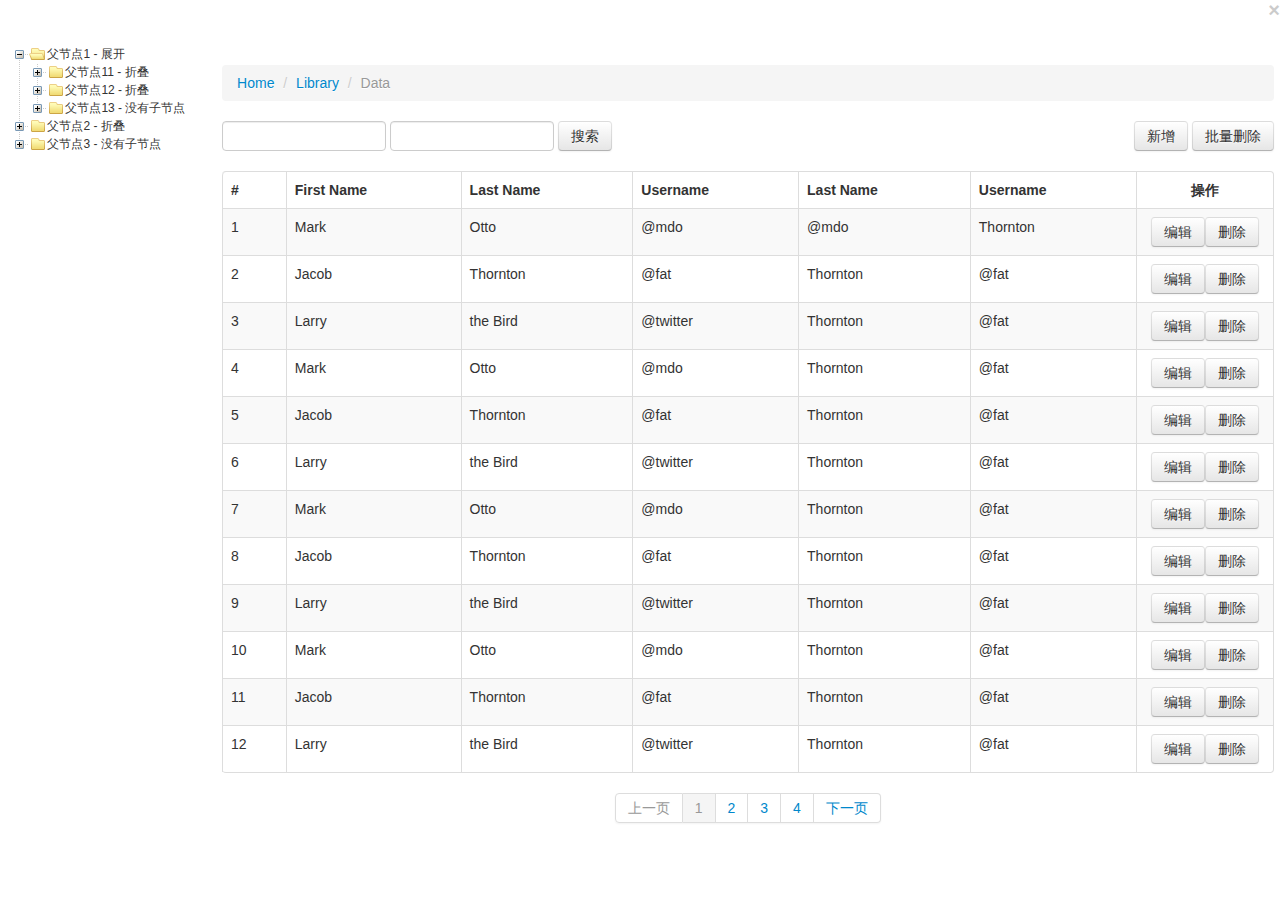
<file: ics-user/ics-user-web/src/main/webapp/ics-user/index.html>
<!DOCTYPE HTML>
<html>
<head>
<meta charset="utf-8">
<title>首页</title>
<meta name="viewport" content="width=device-width, initial-scale=1.0">

<!-- The HTML5 shim, for IE6-8 support of HTML5 elements -->
<!--[if lt IE 9]>
  <script src="http://html5shim.googlecode.com/svn/trunk/html5.js"></script>
<![endif]-->
<!-- Bootstrap -->
<link href="css/bootstrap.min.css" rel="stylesheet" media="screen">
<link href="css/zTreeStyle/zTreeStyle.css" rel="stylesheet" media="screen">
<link href="css/common.css" rel="stylesheet" media="screen">
</head>

<body>
<a class="close" data-dismiss="alert" href="#" aria-hidden="true">&times;</a>
<!-- <div class="navbar navbar-inverse navbar-fixed-top ">
  <div class="navbar-inner"> <a class="brand" href="./index.html">ICS资源管理系统</a>
    <ul class="nav">
      <li class="active"> <a href="./index.html">首页</a> </li>
      <li class=""> <a href="./index1.html">用户管理</a> </li>
      <li class=""> <a href="./scaffolding.html">角色管理</a> </li>
      <li class=""> <a href="./base-css.html">部门管理</a> </li>
      <li class=""> <a href="./components.html">资源管理</a> </li>
      <li class=""> <a href="./javascript.html">用户组管理</a> </li>
      <li class=""> <a href="./customize.html">权限管理</a> </li>
    </ul>
  </div>
</div> -->
<div class="container">
  <div class="row-fluid">
    <div class="span2 pt-40">
      <ul id="treeDemo" class="ztree">
      </ul>
    </div>
    <div class="span10 pt-40">
      <div class="mt-5">
        <ul class="breadcrumb">
          <li><a href="#">Home</a> <span class="divider">/</span></li>
          <li><a href="#">Library</a> <span class="divider">/</span></li>
          <li class="active">Data</li>
        </ul>
      </div>
      <div>
        <div class="span9">
          <form class="form-search">
            <input type="text" class="input-medium">
            <!-- search-query -->
            <input type="text" class="input-medium">
            <button type="submit" class="btn">搜索</button>
          </form>
        </div>
        <div class="span3 text-right">
          <button data-toggle="modal" data-target="#myModal" type="button" class="btn">新增</button>
          <button data-toggle="modal" data-target="#myModal" type="button" class="btn">批量删除</button>
        </div>
      </div>
      <table id="example" class="table table-bordered table-striped table-hover">
        <thead>
          <tr>
            <th>#</th>
            <th>First Name</th>
            <th>Last Name</th>
            <th>Username</th>
            <th>Last Name</th>
            <th>Username</th>
            <th class="operate-column">操作</th>
          </tr>
        </thead>
        <tbody>
          <tr>
            <td>1</td>
            <td>Mark</td>
            <td>Otto</td>
            <td>@mdo</td>
            <td>@mdo</td>
            <td>Thornton</td>
            <td class="operate-column"><a href="#myModal" role="button" class="btn" data-toggle="modal">编辑</a><a href="#myModal" role="button" class="btn" data-toggle="modal">删除</a></td>
          </tr>
          <tr>
            <td>2</td>
            <td>Jacob</td>
            <td>Thornton</td>
            <td>@fat</td>
            <td>Thornton</td>
            <td>@fat</td>
            <td class="operate-column"><a href="#myModal" role="button" class="btn" data-toggle="modal">编辑</a><a href="#myModal" role="button" class="btn" data-toggle="modal">删除</a></td>
          </tr>
          <tr>
            <td>3</td>
            <td>Larry</td>
            <td>the Bird</td>
            <td>@twitter</td>
            <td>Thornton</td>
            <td>@fat</td>
            <td class="operate-column"><a href="#myModal" role="button" class="btn" data-toggle="modal">编辑</a><a href="#myModal" role="button" class="btn" data-toggle="modal">删除</a></td>
          </tr>
          <tr>
            <td>4</td>
            <td>Mark</td>
            <td>Otto</td>
            <td>@mdo</td>
            <td>Thornton</td>
            <td>@fat</td>
            <td class="operate-column"><a href="#myModal" role="button" class="btn" data-toggle="modal">编辑</a><a href="#myModal" role="button" class="btn" data-toggle="modal">删除</a></td>
          </tr>
          <tr>
            <td>5</td>
            <td>Jacob</td>
            <td>Thornton</td>
            <td>@fat</td>
            <td>Thornton</td>
            <td>@fat</td>
            <td class="operate-column"><a href="#myModal" role="button" class="btn" data-toggle="modal">编辑</a><a href="#myModal" role="button" class="btn" data-toggle="modal">删除</a></td>
          </tr>
          <tr>
            <td>6</td>
            <td>Larry</td>
            <td>the Bird</td>
            <td>@twitter</td>
            <td>Thornton</td>
            <td>@fat</td>
            <td class="operate-column"><a href="#myModal" role="button" class="btn" data-toggle="modal">编辑</a><a href="#myModal" role="button" class="btn" data-toggle="modal">删除</a></td>
          </tr>
          <tr>
            <td>7</td>
            <td>Mark</td>
            <td>Otto</td>
            <td>@mdo</td>
            <td>Thornton</td>
            <td>@fat</td>
            <td class="operate-column"><a href="#myModal" role="button" class="btn" data-toggle="modal">编辑</a><a href="#myModal" role="button" class="btn" data-toggle="modal">删除</a></td>
          </tr>
          <tr>
            <td>8</td>
            <td>Jacob</td>
            <td>Thornton</td>
            <td>@fat</td>
            <td>Thornton</td>
            <td>@fat</td>
            <td class="operate-column"><a href="#myModal" role="button" class="btn" data-toggle="modal">编辑</a><a href="#myModal" role="button" class="btn" data-toggle="modal">删除</a></td>
          </tr>
          <tr>
            <td>9</td>
            <td>Larry</td>
            <td>the Bird</td>
            <td>@twitter</td>
            <td>Thornton</td>
            <td>@fat</td>
            <td class="operate-column"><a href="#myModal" role="button" class="btn" data-toggle="modal">编辑</a><a href="#myModal" role="button" class="btn" data-toggle="modal">删除</a></td>
          </tr>
          <tr>
            <td>10</td>
            <td>Mark</td>
            <td>Otto</td>
            <td>@mdo</td>
            <td>Thornton</td>
            <td>@fat</td>
            <td class="operate-column"><a href="#myModal" role="button" class="btn" data-toggle="modal">编辑</a><a href="#myModal" role="button" class="btn" data-toggle="modal">删除</a></td>
          </tr>
          <tr>
            <td>11</td>
            <td>Jacob</td>
            <td>Thornton</td>
            <td>@fat</td>
            <td>Thornton</td>
            <td>@fat</td>
            <td class="operate-column"><a href="#myModal" role="button" class="btn" data-toggle="modal">编辑</a><a href="#myModal" role="button" class="btn" data-toggle="modal">删除</a></td>
          </tr>
          <tr>
            <td>12</td>
            <td>Larry</td>
            <td>the Bird</td>
            <td>@twitter</td>
            <td>Thornton</td>
            <td>@fat</td>
            <td class="operate-column"><a href="#myModal" role="button" class="btn" data-toggle="modal">编辑</a><a href="#myModal" role="button" class="btn" data-toggle="modal">删除</a></td>
          </tr>
        </tbody>
        <tfoot>
        </tfoot>
      </table>
      <!--/example-->
      
      <div class="center">
        <div class="pagination">
          <ul>
            <li class="prev disabled"><a href="#">上一页</a></li>
            <li class="active"><a href="#">1</a></li>
            <li><a href="#">2</a></li>
            <li><a href="#">3</a></li>
            <li><a href="#">4</a></li>
            <li class="next"><a href="#">下一页</a></li>
          </ul>
        </div>
      </div>
      <!--/center--> 
      
      <!-- Modal -->
      <div id="myModal" class="modal hide fade" tabindex="-1" role="dialog" aria-labelledby="myModalLabel" aria-hidden="true">
        <div class="modal-header">
          <button type="button" class="close" data-dismiss="modal" aria-hidden="true">×</button>
          <h3 id="myModalLabel">Modal header</h3>
        </div>
        <div class="modal-body">
          <p>One fine body…</p>
        </div>
        <div class="modal-footer">
          <button class="btn" data-dismiss="modal" aria-hidden="true">Close</button>
          <button class="btn btn-primary">Save changes</button>
        </div>
      </div><!--/myModal-->
      
    </div>
  </div>
</div>
<script src="js/jquery-1.10.2.min.js"></script> 
<script src="js/bootstrap.min.js"></script> 
<script src="js/jquery.ztree.all-3.5.js"></script> 
<SCRIPT type="text/javascript">
	<!--
	var setting = {	};

	var zNodes =[
		{ name:"父节点1 - 展开", open:true,
			children: [
				{ name:"父节点11 - 折叠",
					children: [
						{ name:"叶子节点111"},
						{ name:"叶子节点112"},
						{ name:"叶子节点113"},
						{ name:"叶子节点114"}
					]},
				{ name:"父节点12 - 折叠",
					children: [
						{ name:"叶子节点121"},
						{ name:"叶子节点122"},
						{ name:"叶子节点123"},
						{ name:"叶子节点124"}
					]},
				{ name:"父节点13 - 没有子节点", isParent:true}
			]},
		{ name:"父节点2 - 折叠",
			children: [
				{ name:"父节点21 - 展开", open:true,
					children: [
						{ name:"叶子节点211"},
						{ name:"叶子节点212"},
						{ name:"叶子节点213"},
						{ name:"叶子节点214"}
					]},
				{ name:"父节点22 - 折叠",
					children: [
						{ name:"叶子节点221"},
						{ name:"叶子节点222"},
						{ name:"叶子节点223"},
						{ name:"叶子节点224"}
					]},
				{ name:"父节点23 - 折叠",
					children: [
						{ name:"叶子节点231"},
						{ name:"叶子节点232"},
						{ name:"叶子节点233"},
						{ name:"叶子节点234"}
					]}
			]},
		{ name:"父节点3 - 没有子节点", isParent:true}

	];

	$(document).ready(function(){
		$.fn.zTree.init($("#treeDemo"), setting, zNodes);
		$(".alert").alert();
	});
	//-->
</SCRIPT>
</body>
</html>
</file>
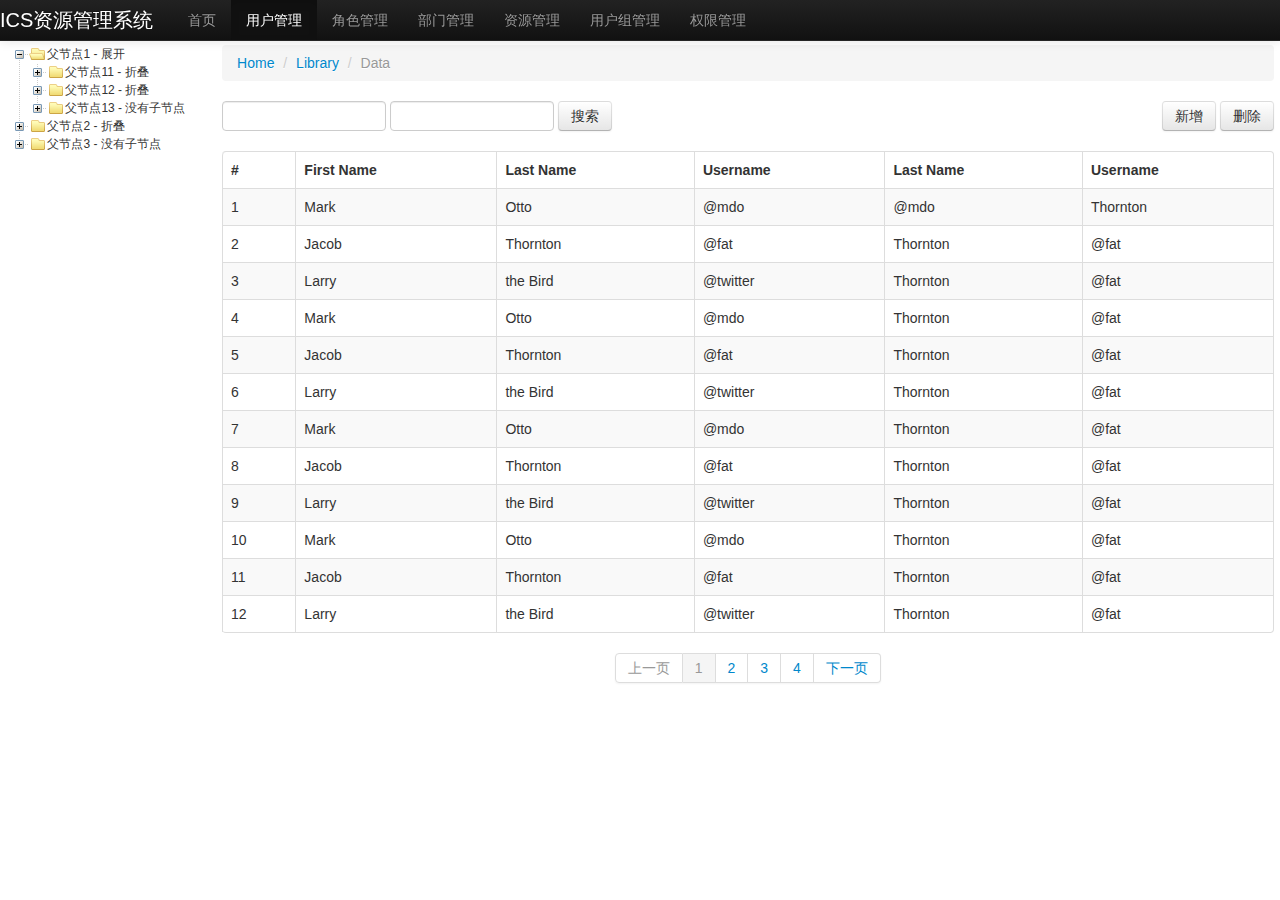
<file: ics-user/ics-user-web/src/main/webapp/ics-user/index1.html>
<!DOCTYPE HTML>
<html>
<head>
<meta charset="utf-8">
<title>首页</title>
<meta name="viewport" content="width=device-width, initial-scale=1.0">

<!-- The HTML5 shim, for IE6-8 support of HTML5 elements -->
<!--[if lt IE 9]>
  <script src="http://html5shim.googlecode.com/svn/trunk/html5.js"></script>
<![endif]-->
<!-- Bootstrap -->
<link href="css/bootstrap.min.css" rel="stylesheet" media="screen">
<link href="css/zTreeStyle/zTreeStyle.css" rel="stylesheet" media="screen">
<link href="css/common.css" rel="stylesheet" media="screen">
</head>

<body>
<div class="navbar navbar-inverse navbar-fixed-top ">
  <div class="navbar-inner"> <a class="brand" href="./index.html">ICS资源管理系统</a>
    <ul class="nav">
      <li class=""> <a href="./index.html">首页</a> </li>
      <li class="active"> <a href="./getting-started.html">用户管理</a> </li>
      <li class=""> <a href="./scaffolding.html">角色管理</a> </li>
      <li class=""> <a href="./base-css.html">部门管理</a> </li>
      <li class=""> <a href="./components.html">资源管理</a> </li>
      <li class=""> <a href="./javascript.html">用户组管理</a> </li>
      <li class=""> <a href="./customize.html">权限管理</a> </li>
    </ul>
  </div>
</div>
<div class="container">
  <div class="row-fluid">
    <div class="span2 pt-40">
      <ul id="treeDemo" class="ztree">
      </ul>
    </div>
    <div class="span10 pt-40">
      <div class="mt-5">
        <ul class="breadcrumb">
          <li><a href="#">Home</a> <span class="divider">/</span></li>
          <li><a href="#">Library</a> <span class="divider">/</span></li>
          <li class="active">Data</li>
        </ul>
      </div>
      <div>
        <div class="span9">
          <form class="form-search">
            <input type="text" class="input-medium">
            <!-- search-query -->
            <input type="text" class="input-medium">
            <button type="submit" class="btn">搜索</button>
          </form>
        </div>
        <div class="span3 text-right">
          <button type="button" class="btn">新增</button>
          <button type="button" class="btn">删除</button>
        </div>
      </div>
      <table id="example" class="table table-bordered table-striped table-hover">
        <thead>
          <tr>
            <th>#</th>
            <th>First Name</th>
            <th>Last Name</th>
            <th>Username</th>
            <th>Last Name</th>
            <th>Username</th>
          </tr>
        </thead>
        <tbody>
          <tr>
            <td>1</td>
            <td>Mark</td>
            <td>Otto</td>
            <td>@mdo</td>
            <td>@mdo</td>
            <td>Thornton</td>
          </tr>
          <tr>
            <td>2</td>
            <td>Jacob</td>
            <td>Thornton</td>
            <td>@fat</td>
            <td>Thornton</td>
            <td>@fat</td>
          </tr>
          <tr>
            <td>3</td>
            <td>Larry</td>
            <td>the Bird</td>
            <td>@twitter</td>
            <td>Thornton</td>
            <td>@fat</td>
          </tr>
          <tr>
            <td>4</td>
            <td>Mark</td>
            <td>Otto</td>
            <td>@mdo</td>
            <td>Thornton</td>
            <td>@fat</td>
          </tr>
          <tr>
            <td>5</td>
            <td>Jacob</td>
            <td>Thornton</td>
            <td>@fat</td>
            <td>Thornton</td>
            <td>@fat</td>
          </tr>
          <tr>
            <td>6</td>
            <td>Larry</td>
            <td>the Bird</td>
            <td>@twitter</td>
            <td>Thornton</td>
            <td>@fat</td>
          </tr>
          <tr>
            <td>7</td>
            <td>Mark</td>
            <td>Otto</td>
            <td>@mdo</td>
            <td>Thornton</td>
            <td>@fat</td>
          </tr>
          <tr>
            <td>8</td>
            <td>Jacob</td>
            <td>Thornton</td>
            <td>@fat</td>
            <td>Thornton</td>
            <td>@fat</td>
          </tr>
          <tr>
            <td>9</td>
            <td>Larry</td>
            <td>the Bird</td>
            <td>@twitter</td>
            <td>Thornton</td>
            <td>@fat</td>
          </tr>
          <tr>
            <td>10</td>
            <td>Mark</td>
            <td>Otto</td>
            <td>@mdo</td>
            <td>Thornton</td>
            <td>@fat</td>
          </tr>
          <tr>
            <td>11</td>
            <td>Jacob</td>
            <td>Thornton</td>
            <td>@fat</td>
            <td>Thornton</td>
            <td>@fat</td>
          </tr>
          <tr>
            <td>12</td>
            <td>Larry</td>
            <td>the Bird</td>
            <td>@twitter</td>
            <td>Thornton</td>
            <td>@fat</td>
          </tr>
        </tbody>
        <tfoot>
        </tfoot>
      </table>
      <!--/example-->
      
      <div class="center">
        <div class="pagination">
          <ul>
            <li class="prev disabled"><a href="#">上一页</a></li>
            <li class="active"><a href="#">1</a></li>
            <li><a href="#">2</a></li>
            <li><a href="#">3</a></li>
            <li><a href="#">4</a></li>
            <li class="next"><a href="#">下一页</a></li>
          </ul>
        </div>
      </div>
      <!--/center--> 
      
    </div>
  </div>
</div>
<script src="js/jquery-1.10.2.min.js"></script> 
<script src="js/bootstrap.min.js"></script> 
<script src="js/jquery.ztree.all-3.5.js"></script> 
<SCRIPT type="text/javascript">
	<!--
	var setting = {	};

	var zNodes =[
		{ name:"父节点1 - 展开", open:true,
			children: [
				{ name:"父节点11 - 折叠",
					children: [
						{ name:"叶子节点111"},
						{ name:"叶子节点112"},
						{ name:"叶子节点113"},
						{ name:"叶子节点114"}
					]},
				{ name:"父节点12 - 折叠",
					children: [
						{ name:"叶子节点121"},
						{ name:"叶子节点122"},
						{ name:"叶子节点123"},
						{ name:"叶子节点124"}
					]},
				{ name:"父节点13 - 没有子节点", isParent:true}
			]},
		{ name:"父节点2 - 折叠",
			children: [
				{ name:"父节点21 - 展开", open:true,
					children: [
						{ name:"叶子节点211"},
						{ name:"叶子节点212"},
						{ name:"叶子节点213"},
						{ name:"叶子节点214"}
					]},
				{ name:"父节点22 - 折叠",
					children: [
						{ name:"叶子节点221"},
						{ name:"叶子节点222"},
						{ name:"叶子节点223"},
						{ name:"叶子节点224"}
					]},
				{ name:"父节点23 - 折叠",
					children: [
						{ name:"叶子节点231"},
						{ name:"叶子节点232"},
						{ name:"叶子节点233"},
						{ name:"叶子节点234"}
					]}
			]},
		{ name:"父节点3 - 没有子节点", isParent:true}

	];

	$(document).ready(function(){
		$.fn.zTree.init($("#treeDemo"), setting, zNodes);
	});
	//-->
</SCRIPT>
</body>
</html>
</file>
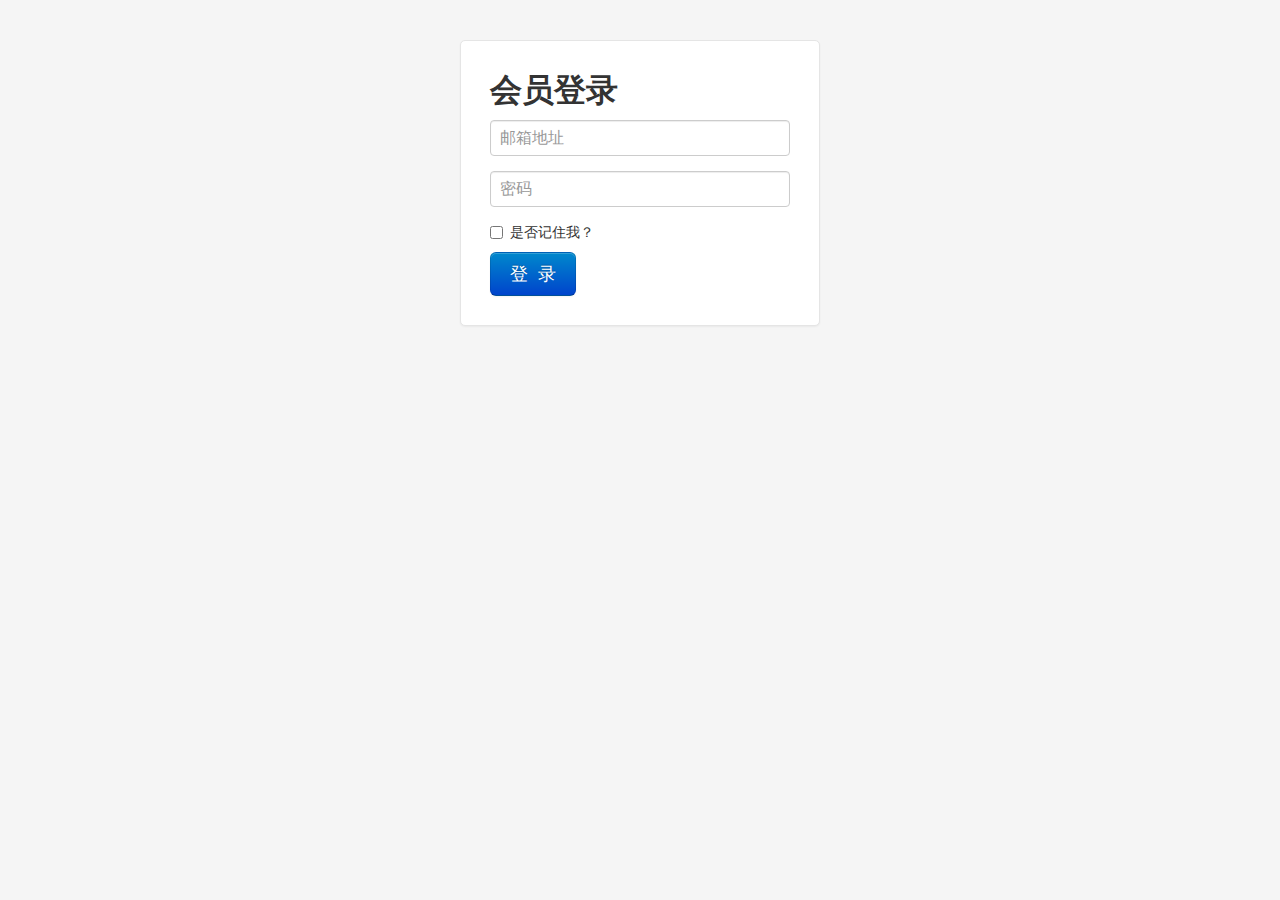
<file: ics-user/ics-user-web/src/main/webapp/ics-user/login.back.html>
<!DOCTYPE HTML>
<html>
<head>
<meta charset="utf-8">
<title>登录</title>
<meta name="viewport" content="width=device-width, initial-scale=1.0">
<!-- Bootstrap -->
<link href="css/bootstrap.min.css" rel="stylesheet" media="screen">
<style type="text/css">
html {
	font-family:Arial, Helvetica, sans-serif, "宋体"
}
body {
	padding-top: 40px;
	padding-bottom: 40px;
	background-color: #f5f5f5;
}
.form-signin {
	max-width: 300px;
	padding: 19px 29px 29px;
	margin: 0 auto 20px;
	background-color: #fff;
	border: 1px solid #e5e5e5;
	-webkit-border-radius: 5px;
	-moz-border-radius: 5px;
	border-radius: 5px;
	-webkit-box-shadow: 0 1px 2px rgba(0,0,0,.05);
	-moz-box-shadow: 0 1px 2px rgba(0,0,0,.05);
	box-shadow: 0 1px 2px rgba(0,0,0,.05);
}
.form-signin .form-signin-heading, .form-signin .checkbox {
	margin-bottom: 10px;
}
.form-signin input[type="email"], .form-signin input[type="password"] {
	font-size: 16px;
	height: auto;
	margin-bottom: 15px;
	padding: 7px 9px;
}
</style>
</head>

<body>
<div class="container">
  <form action="#" method="post" class="form-signin">
    <h2 class="form-signin-heading">会员登录</h2>
    <input type="email" class="input-block-level" placeholder="邮箱地址">
    <input type="password" class="input-block-level" placeholder="密码">
    <label class="checkbox">
      <input type="checkbox" value="remember-me">
      是否记住我？</label>
    <button class="btn btn-large btn-primary" type="submit">登&nbsp;&nbsp;录</button>
  </form>
</div>
<!-- /container --> 
<script src="js/jquery-1.10.2.min.js"></script> 
<script src="js/bootstrap.min.js"></script>
</body>
</html>
</file>
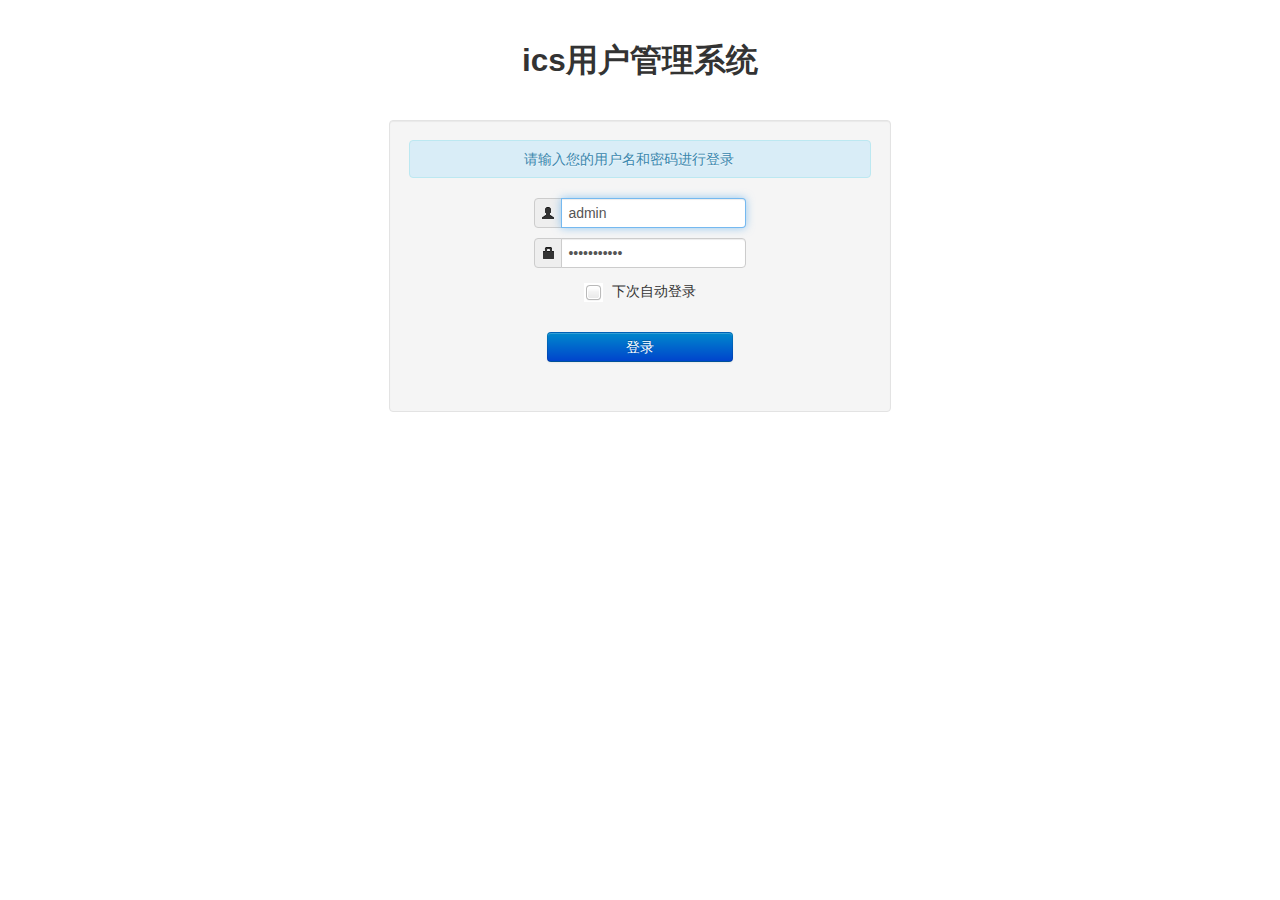
<file: ics-user/ics-user-web/src/main/webapp/ics-user/login.html>
<!DOCTYPE HTML>
<html>
<head>
<meta charset="utf-8">
<title>登录</title>
<meta name="viewport" content="width=device-width, initial-scale=1.0">
    
<!--[if lt IE 9]>
  <script src="http://html5shim.googlecode.com/svn/trunk/html5.js"></script>
<![endif]-->
<!-- Bootstrap -->
<link href="css/bootstrap.min.css" rel="stylesheet" media="screen">
<link href="css/uniform.default.css" rel="stylesheet" media="screen">
<link href="css/common.css" rel="stylesheet" media="screen">
<style type="text/css">
.login-header{
padding-top:30px;
height:120px;
}
.remember{
margin-top:3px;
}
.login-box{

}
.login-box .input-prepend{
margin-bottom: 10px;
}
.login-box .btn{
margin-top:15px;
width:100%
}
</style>
</head>
<div class="container-fluid">
  <div class="row-fluid">
    <div class="row-fluid">
      <div class="span12 center login-header">
        <h2>ics用户管理系统</h2>
      </div>
      <!--/span-->
    </div>
    <!--/row-->
    <div class="row-fluid">
      <div class="well span5 center login-box">
        <div class="alert alert-info">请输入您的用户名和密码进行登录</div>
        <form class="form-horizontal" action="index.html" method="post">
          <fieldset>
            <div class="input-prepend" title="Username" data-rel="tooltip"><span class="add-on"><i class="icon-user"></i></span>
              <input autofocus class="input-large span10" name="username" id="username" type="text" value="admin" />
            </div>
            <div class="clearfix"></div>
            <div class="input-prepend" title="Password" data-rel="tooltip"><span class="add-on"><i class="icon-lock"></i></span>
              <input class="input-large span10" name="password" id="password" type="password" value="admin123456" />
            </div>
            <div class="clearfix"></div>
            <div class="input-prepend">
              <label class="remember" for="remember">
                <input type="checkbox" id="remember" />
                下次自动登录</label>
            </div>
            <div class="clearfix"></div>
            <p class="center span5">
              <button type="submit" class="btn btn-primary">登录</button>
            </p>
          </fieldset>
        </form>
      </div>
      <!--/span-->
    </div>
    <!--/row-->
  </div>
  <!--/fluid-row-->
</div>
<!--/.fluid-container-->
<body>
<script src="js/jquery-1.10.2.min.js"></script> 
<script src="js/bootstrap.min.js"></script>
<script src="js/jquery.uniform.min.js"></script>
<script type="text/javascript">
$(function(){
	//uniform - styler for checkbox, radio and file input
	$("input:checkbox, input:radio, input:file").not('[data-no-uniform="true"],#uniform-is-ajax').uniform();	
});
</script>
</body>
</html>
</file>
<file: ics-user/ics-user-web/src/main/webapp/ics-user/css/common.css>
/* CSS Document */
.container {
	width:99%;
}
div.center,p.center,img.center{
margin-left: auto !important;
margin-right: auto !important;
float:none !important;
display: block;
text-align:center;
}
.mt-5 {
	margin-top:5px;
}
.mt-10 {
	margin-top:10px;
}
.mt-15 {
	margin-top:15px;
}
.mt-20 {
	margin-top:20px;
}
.mr-5 {
	margin-right:5px;
}
.mr-10 {
	margin-right:10px;
}
.mr-15 {
	margin-right:15px;
}
.mr-20 {
	margin-right:20px;
}
.mb-5 {
	margin-bottom:5px;
}
.mb-10 {
	margin-bottom:10px;
}
.mb-15 {
	margin-bottom:15px;
}
.mb-20 {
	margin-bottom:20px;
}
.ml-5 {
	margin-left:5px;
}
.ml-10 {
	margin-left:10px;
}
.ml-15 {
	margin-left:15px;
}
.ml-20 {
	margin-left:20px;
}

.pt-5 {
	padding-top:5px;
}
.pt-10 {
	padding-top:10px;
}
.pt-15 {
	padding-top:15px;
}
.pt-20 {
	padding-top:20px;
}
.pt-40 {
	padding-top:40px;
}
.pr-5 {
	padding-right:5px;
}
.pr-10 {
	padding-right:10px;
}
.pr-15 {
	padding-right:15px;
}
.pr-20 {
	padding-right:20px;
}
.pb-5 {
	padding-bottom:5px;
}
.pb-10 {
	padding-bottom:10px;
}
.pb-15 {
	padding-bottom:15px;
}
.pb-20 {
	padding-bottom:20px;
}
.pl-5 {
	padding-left:5px;
}
.pl-10 {
	padding-left:10px;
}
.pl-15 {
	padding-left:15px;
}
.pl-20 {
	padding-left:20px;
}
.table th.operate-column,.table td.operate-column {
	text-align:center;
	width:120px;
}
ul.actionMessage,ul.actionError {
	margin: 0;
	padding: 0;
	list-style-type: none;
	text-align: center;
}
</file>
<file: ics-user/ics-user-web/src/main/webapp/ics-user/css/uniform.default.css>
/*

Uniform Theme: Uniform Default
Version: 1.8
By: Josh Pyles
License: MIT License
---
For use with the Uniform plugin:
http://uniformjs.com/

*/
/* General settings */
div.selector, div.selector span, div.checker span, div.radio span, div.uploader, div.uploader span.action, div.button, div.button span {
  background-image: url("../img/sprite.png");
  background-repeat: no-repeat;
  -webkit-font-smoothing: antialiased; }
div.selector, div.checker, div.button, div.radio, div.uploader {
  display: -moz-inline-box;
  display: inline-block;
  *display: inline;
  zoom: 1;
  vertical-align: middle;
  /* Keeping this as :focus to remove browser styles */ }
  div.selector:focus, div.checker:focus, div.button:focus, div.radio:focus, div.uploader:focus {
    outline: 0; }
div.selector, div.selector *, div.radio, div.radio *, div.checker, div.checker *, div.uploader, div.uploader *, div.button, div.button * {
  margin: 0;
  padding: 0; }

.highContrastDetect {
  background: url("../img/bg-input.png") repeat-x 0 0;
  width: 0px;
  height: 0px; }

/* Input & Textarea */
input.uniform-input,
select.uniform-multiselect,
textarea.uniform {
  padding: 3px;
  background: url("../img/bg-input.png") repeat-x 0 0;
  outline: 0; }
  input.uniform-input.active,
  select.uniform-multiselect.active,
  textarea.uniform.active {
    background: url("../img/bg-input-focus.png") repeat-x 0 0; }

/* Remove default webkit and possible mozilla .search styles.
 * Keeping this as :active to remove browser styles */
div.checker input,
input[type="search"],
input[type="search"]:active {
  -moz-appearance: none;
  -webkit-appearance: none; }

/* Select */
div.selector {
  background-position: 0 -130px;
  line-height: 26px;
  height: 26px;
  padding: 0 0 0 10px;
  position: relative;
  overflow: hidden; }
  div.selector span {
    text-overflow: ellipsis;
    display: block;
    overflow: hidden;
    white-space: nowrap;
    background-position: right 0;
    height: 26px;
    line-height: 26px;
    padding-right: 25px;
    cursor: pointer;
    width: 100%;
    display: block; }
  div.selector.fixedWidth {
    width: 190px; }
    div.selector.fixedWidth span {
      width: 155px; }
  div.selector select {
    opacity: 0;
    filter: alpha(opacity=0);
    -moz-opacity: 0;
    border: none;
    background: none;
    position: absolute;
    height: 22px;
    top: 2px;
    left: 0px;
    width: 100%; }
  div.selector.active {
    background-position: 0 -156px; }
    div.selector.active span {
      background-position: right -26px; }
  div.selector.hover, div.selector.focus {
    background-position: 0 -182px; }
    div.selector.hover span, div.selector.focus span {
      background-position: right -52px; }
    div.selector.hover.active, div.selector.focus.active {
      background-position: 0 -208px; }
      div.selector.hover.active span, div.selector.focus.active span {
        background-position: right -78px; }
  div.selector.disabled, div.selector.disabled.active {
    background-position: 0 -234px; }
    div.selector.disabled span, div.selector.disabled.active span {
      background-position: right -104px; }

/* Checkbox */
div.checker {
  position: relative; }
  div.checker, div.checker span, div.checker input {
    width: 19px;
    height: 19px; }
  div.checker span {
    display: -moz-inline-box;
    display: inline-block;
    *display: inline;
    zoom: 1;
    text-align: center;
    background-position: 0 -260px; }
    div.checker span.checked {
      background-position: -76px -260px; }
  div.checker input {
    opacity: 0;
    filter: alpha(opacity=0);
    -moz-opacity: 0;
    border: none;
    background: none;
    display: -moz-inline-box;
    display: inline-block;
    *display: inline;
    zoom: 1; }
  div.checker.active span {
    background-position: -19px -260px; }
    div.checker.active span.checked {
      background-position: -95px -260px; }
  div.checker.hover span, div.checker.focus span {
    background-position: -38px -260px; }
    div.checker.hover span.checked, div.checker.focus span.checked {
      background-position: -114px -260px; }
  div.checker.hover.active span, div.checker.focus.active span {
    background-position: -57px -260px; }
    div.checker.hover.active span.checked, div.checker.focus.active span.checked {
      background-position: -133px -260px; }
  div.checker.disabled, div.checker.disabled.active {
    background-position: -152px -260px; }
    div.checker.disabled span.checked, div.checker.disabled.active span.checked {
      background-position: -171px -260px; }

/* Radio */
div.radio {
  position: relative; }
  div.radio, div.radio span, div.radio input {
    width: 18px;
    height: 18px; }
  div.radio span {
    display: -moz-inline-box;
    display: inline-block;
    *display: inline;
    zoom: 1;
    text-align: center;
    background-position: 0 -279px; }
    div.radio span.checked {
      background-position: -72px -279px; }
  div.radio input {
    opacity: 0;
    filter: alpha(opacity=0);
    -moz-opacity: 0;
    border: none;
    background: none;
    display: -moz-inline-box;
    display: inline-block;
    *display: inline;
    zoom: 1;
    text-align: center; }
  div.radio.active span {
    background-position: -18px -18px -279px; }
    div.radio.active span.checked {
      background-position: -90px -279px; }
  div.radio.hover span, div.radio.focus span {
    background-position: -36px -36px -279px; }
    div.radio.hover span.checked, div.radio.focus span.checked {
      background-position: -108px -279px; }
  div.radio.hover.active span, div.radio.focus.active span {
    background-position: -54px -279px; }
    div.radio.hover.active span.checked, div.radio.focus.active span.checked {
      background-position: -126px -279px; }
  div.radio.disabled span, div.radio.disabled.active span {
    background-position: -144px -279px; }
    div.radio.disabled span.checked, div.radio.disabled.active span.checked {
      background-position: -162px -279px; }

/* Uploader */
div.uploader {
  background-position: 0 -297px;
  height: 28px;
  width: 190px;
  cursor: pointer;
  position: relative;
  overflow: hidden; }
  div.uploader span.action {
    background-position: right -409px;
    height: 28px;
    line-height: 28px;
    width: 82px;
    text-align: center;
    float: left;
    display: inline;
    overflow: hidden;
    cursor: pointer; }
  div.uploader span.filename {
    text-overflow: ellipsis;
    display: block;
    overflow: hidden;
    white-space: nowrap;
    float: left;
    cursor: default;
    height: 24px;
    margin: 2px 0 2px 2px;
    line-height: 24px;
    width: 85px;
    padding: 0 10px; }
  div.uploader input {
    opacity: 0;
    filter: alpha(opacity=0);
    -moz-opacity: 0;
    border: none;
    background: none;
    position: absolute;
    top: 0;
    right: 0;
    float: right;
    cursor: default;
    width: 100%;
    height: 100%; }
  div.uploader.active span.action {
    background-position: right -465px; }
  div.uploader.hover, div.uploader.focus {
    background-position: 0 -353px; }
    div.uploader.hover span.action, div.uploader.focus span.action {
      background-position: right -437px; }
    div.uploader.hover.active span.action, div.uploader.focus.active span.action {
      background-position: right -493px; }
  div.uploader.disabled, div.uploader.disabled.active {
    background-position: 0 -325px; }
    div.uploader.disabled span.action, div.uploader.disabled.active span.action {
      background-position: right -381px; }

/* Buttons */
div.button {
  background-position: 0 -641px;
  height: 30px;
  cursor: pointer;
  position: relative;
  /* Keep buttons barely visible so they can get focus */ }
  div.button a, div.button button, div.button input {
    opacity: 0.01;
    filter: alpha(opacity=1);
    -moz-opacity: 0.01;
    display: block;
    top: 0;
    left: 0;
    right: 0;
    bottom: 0;
    position: absolute; }
  div.button span {
    display: -moz-inline-box;
    display: inline-block;
    *display: inline;
    zoom: 1;
    line-height: 22px;
    text-align: center;
    background-position: right -521px;
    height: 22px;
    margin-left: 13px;
    padding: 8px 15px 0 2px; }
  div.button.active {
    background-position: 0 -671px; }
    div.button.active span {
      background-position: right -551px;
      cursor: default; }
  div.button.hover, div.button.focus {
    background-position: 0 -701px; }
    div.button.hover span, div.button.focus span {
      background-position: right -581px; }
  div.button.disabled, div.button.disabled.active {
    background-position: 0 -731px; }
    div.button.disabled span, div.button.disabled.active span {
      background-position: right -611px;
      cursor: default; }

/* INPUT & TEXTAREA */
input.uniform-input,
select.uniform-multiselect,
textarea.uniform {
  font-size: 12px;
  font-family: "Helvetica Neue", Arial, Helvetica, sans-serif;
  font-weight: normal;
  color: #777;
  border-top: solid 1px #aaaaaa;
  border-left: solid 1px #aaaaaa;
  border-bottom: solid 1px #cccccc;
  border-right: solid 1px #cccccc;
  -webkit-border-radius: 3px;
  -moz-border-radius: 3px;
  border-radius: 3px; }
  input.uniform-input.hover, input.uniform-input.focus,
  select.uniform-multiselect.hover,
  select.uniform-multiselect.focus,
  textarea.uniform.hover,
  textarea.uniform.focus {
    -webkit-box-shadow: 0px 0px 4px rgba(0, 0, 0, 0.3);
    -moz-box-shadow: 0px 0px 4px rgba(0, 0, 0, 0.3);
    box-shadow: 0px 0px 4px rgba(0, 0, 0, 0.3);
    border-color: #999; }

/* PRESENTATION */
/* Buttons */
div.button span {
  font-weight: bold;
  font-family: "Helvetica Neue", Arial, Helvetica, sans-serif;
  font-size: 12px;
  letter-spacing: 1px;
  text-transform: uppercase; }
div.button.hover span, div.button.focus span {
  color: #555; }
div.button.disabled span, div.button.disabled.active span {
  color: #bbb; }

/* Select */
div.selector {
  font-size: 12px; }
  div.selector span {
    color: #666;
    text-shadow: 0 1px 0 white; }
  div.selector select {
    font-family: "Helvetica Neue", Arial, Helvetica, sans-serif;
    font-size: 12px; }
  div.selector.disabled span, div.selector.disabled.active span {
    color: #bbb; }

/* Checker */
div.checker {
  margin-right: 5px; }

/* Radio */
div.radio {
  margin-right: 3px; }

/* Uploader */
div.uploader span.action {
  text-shadow: white 0px 1px 0px;
  background-color: #fff;
  font-size: 11px;
  font-weight: bold; }
div.uploader span.filename {
  color: #777;
  border-right: solid 1px #bbbbbb;
  font-size: 11px; }
div.uploader.disabled span.action, div.uploader.disabled.active span.action {
  color: #aaa; }
div.uploader.disabled span.filename, div.uploader.disabled.active span.filename {
  border-color: #ddd;
  color: #aaa; }

input.uniform-input, input.uniform-input:focus {
  background-color: #fff; }
</file>
<file: ics-user/ics-user-web/src/main/webapp/ics-user/css/zTreeStyle/zTreeStyle.css>
/*-------------------------------------
zTree Style

version:	3.4
author:		Hunter.z
email:		hunter.z@263.net
website:	http://code.google.com/p/jquerytree/

-------------------------------------*/

.ztree * {padding:0; margin:0; font-size:12px; font-family: Verdana, Arial, Helvetica, AppleGothic, sans-serif}
.ztree {margin:0; padding:5px; color:#333}
.ztree li{padding:0; margin:0; list-style:none; line-height:14px; text-align:left; white-space:nowrap; outline:0}
.ztree li ul{ margin:0; padding:0 0 0 18px}
.ztree li ul.line{ background:url(./img/line_conn.gif) 0 0 repeat-y;}

.ztree li a {padding:1px 3px 0 0; margin:0; cursor:pointer; height:17px; color:#333; background-color: transparent;
	text-decoration:none; vertical-align:top; display: inline-block}
.ztree li a:hover {text-decoration:underline}
.ztree li a.curSelectedNode {padding-top:0px; background-color:#FFE6B0; color:black; height:16px; border:1px #FFB951 solid; opacity:0.8;}
.ztree li a.curSelectedNode_Edit {padding-top:0px; background-color:#FFE6B0; color:black; height:16px; border:1px #FFB951 solid; opacity:0.8;}
.ztree li a.tmpTargetNode_inner {padding-top:0px; background-color:#316AC5; color:white; height:16px; border:1px #316AC5 solid;
	opacity:0.8; filter:alpha(opacity=80)}
.ztree li a.tmpTargetNode_prev {}
.ztree li a.tmpTargetNode_next {}
.ztree li a input.rename {height:14px; width:80px; padding:0; margin:0;
	font-size:12px; border:1px #7EC4CC solid; *border:0px}
.ztree li span {line-height:16px; margin-right:2px}
.ztree li span.button {line-height:0; margin:0; width:16px; height:16px; display: inline-block; vertical-align:middle;
	border:0 none; cursor: pointer;outline:none;
	background-color:transparent; background-repeat:no-repeat; background-attachment: scroll;
	background-image:url("./img/zTreeStandard.png"); *background-image:url("./img/zTreeStandard.gif")}

.ztree li span.button.chk {width:13px; height:13px; margin:0 3px 0 0; cursor: auto}
.ztree li span.button.chk.checkbox_false_full {background-position:0 0}
.ztree li span.button.chk.checkbox_false_full_focus {background-position:0 -14px}
.ztree li span.button.chk.checkbox_false_part {background-position:0 -28px}
.ztree li span.button.chk.checkbox_false_part_focus {background-position:0 -42px}
.ztree li span.button.chk.checkbox_false_disable {background-position:0 -56px}
.ztree li span.button.chk.checkbox_true_full {background-position:-14px 0}
.ztree li span.button.chk.checkbox_true_full_focus {background-position:-14px -14px}
.ztree li span.button.chk.checkbox_true_part {background-position:-14px -28px}
.ztree li span.button.chk.checkbox_true_part_focus {background-position:-14px -42px}
.ztree li span.button.chk.checkbox_true_disable {background-position:-14px -56px}
.ztree li span.button.chk.radio_false_full {background-position:-28px 0}
.ztree li span.button.chk.radio_false_full_focus {background-position:-28px -14px}
.ztree li span.button.chk.radio_false_part {background-position:-28px -28px}
.ztree li span.button.chk.radio_false_part_focus {background-position:-28px -42px}
.ztree li span.button.chk.radio_false_disable {background-position:-28px -56px}
.ztree li span.button.chk.radio_true_full {background-position:-42px 0}
.ztree li span.button.chk.radio_true_full_focus {background-position:-42px -14px}
.ztree li span.button.chk.radio_true_part {background-position:-42px -28px}
.ztree li span.button.chk.radio_true_part_focus {background-position:-42px -42px}
.ztree li span.button.chk.radio_true_disable {background-position:-42px -56px}

.ztree li span.button.switch {width:18px; height:18px}
.ztree li span.button.root_open{background-position:-92px -54px}
.ztree li span.button.root_close{background-position:-74px -54px}
.ztree li span.button.roots_open{background-position:-92px 0}
.ztree li span.button.roots_close{background-position:-74px 0}
.ztree li span.button.center_open{background-position:-92px -18px}
.ztree li span.button.center_close{background-position:-74px -18px}
.ztree li span.button.bottom_open{background-position:-92px -36px}
.ztree li span.button.bottom_close{background-position:-74px -36px}
.ztree li span.button.noline_open{background-position:-92px -72px}
.ztree li span.button.noline_close{background-position:-74px -72px}
.ztree li span.button.root_docu{ background:none;}
.ztree li span.button.roots_docu{background-position:-56px 0}
.ztree li span.button.center_docu{background-position:-56px -18px}
.ztree li span.button.bottom_docu{background-position:-56px -36px}
.ztree li span.button.noline_docu{ background:none;}

.ztree li span.button.ico_open{margin-right:2px; background-position:-110px -16px; vertical-align:top; *vertical-align:middle}
.ztree li span.button.ico_close{margin-right:2px; background-position:-110px 0; vertical-align:top; *vertical-align:middle}
.ztree li span.button.ico_docu{margin-right:2px; background-position:-110px -32px; vertical-align:top; *vertical-align:middle}
.ztree li span.button.edit {margin-right:2px; background-position:-110px -48px; vertical-align:top; *vertical-align:middle}
.ztree li span.button.remove {margin-right:2px; background-position:-110px -64px; vertical-align:top; *vertical-align:middle}

.ztree li span.button.ico_loading{margin-right:2px; background:url(./img/loading.gif) no-repeat scroll 0 0 transparent; vertical-align:top; *vertical-align:middle}

ul.tmpTargetzTree {background-color:#FFE6B0; opacity:0.8; filter:alpha(opacity=80)}

span.tmpzTreeMove_arrow {width:16px; height:16px; display: inline-block; padding:0; margin:2px 0 0 1px; border:0 none; position:absolute;
	background-color:transparent; background-repeat:no-repeat; background-attachment: scroll;
	background-position:-110px -80px; background-image:url("./img/zTreeStandard.png"); *background-image:url("./img/zTreeStandard.gif")}

ul.ztree.zTreeDragUL {margin:0; padding:0; position:absolute; width:auto; height:auto;overflow:hidden; background-color:#cfcfcf; border:1px #00B83F dotted; opacity:0.8; filter:alpha(opacity=80)}
.zTreeMask {z-index:10000; background-color:#cfcfcf; opacity:0.0; filter:alpha(opacity=0); position:absolute}

/* level style*/
/*.ztree li span.button.level0 {
	display:none;
}
.ztree li ul.level0 {
	padding:0;
	background:none;
}*/
</file>
